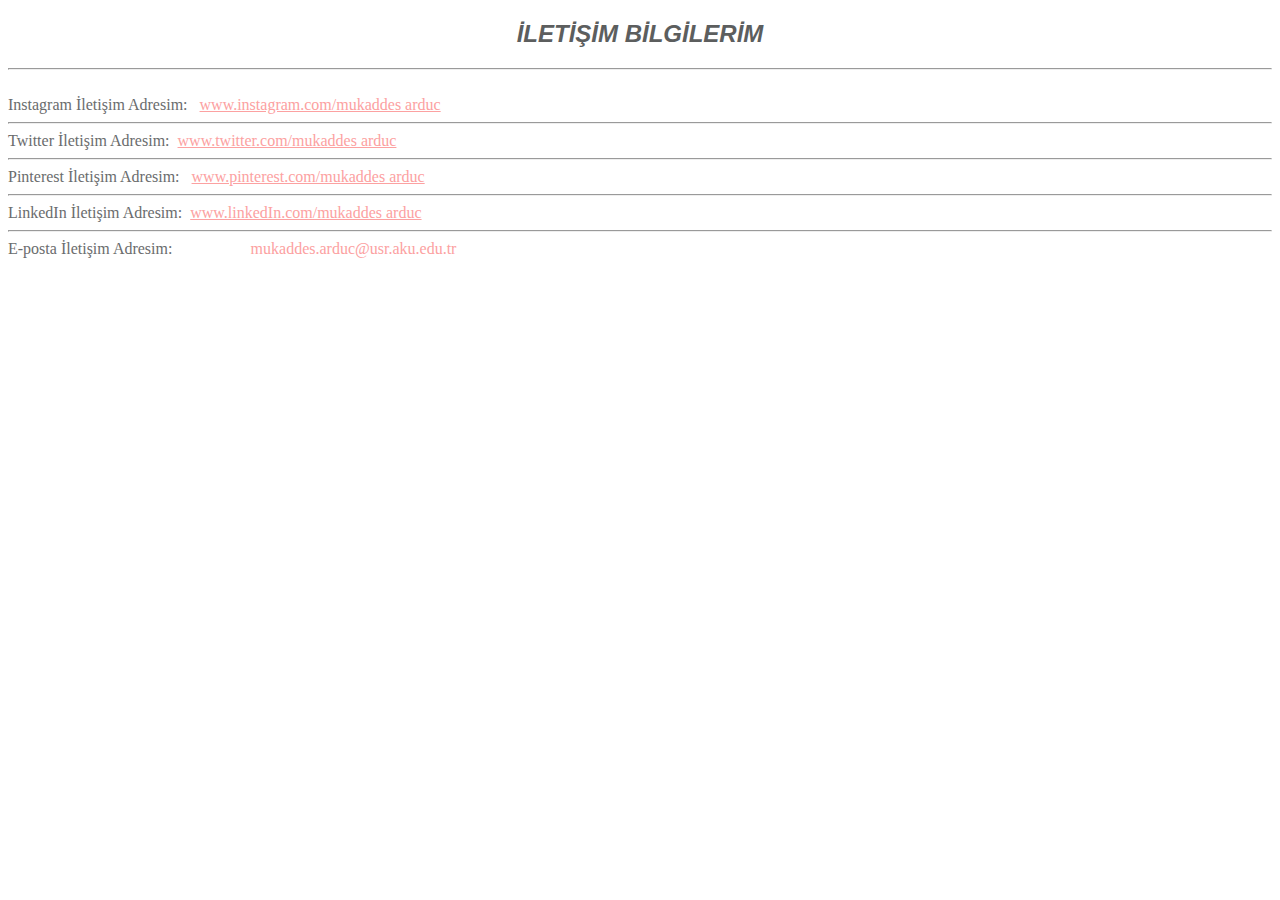
<file: ilettişim.html>
<!DOCTYPE html>
<html lang="en">
<head>
    <meta charset="UTF-8">
    <meta name="viewport" content="width=device-width, initial-scale=1.0">
    <title>İletişim</title>
    <link rel="stylesheet" href="https://use.fontawesome.com/releases/v5.3.1/css/all.css" integrity="sha384-mzrmE5qonljUremFsqc01SB46JvROS7bZs3IO2EmfFsd15uHvIt+Y8vEf7N7fWAU" crossorigin="anonymous">
    <link rel="stylesheet" href="index.css">
    <style>
        body{
            background-image: url("C:/Users/mukad/Desktop/resimler/arkaplan2.jpg");
        }
    </style>
</head>
<body >
    <h2 style="color: rgb(92, 94, 94); text-align: center;">İLETİŞİM BİLGİLERİM</h2><hr><br>
    <li style="color: rgb(106, 108, 109);">Instagram İletişim Adresim:  &nbsp;  <a href="https://www.instagram.com/mukdds_ardc?igsh=ZGUzMzM3NWJiOQ==" target="_blank" class="fab fa-instagram"><www class="instagram com">
     www.instagram.com/mukaddes arduc</a></li>
    <hr>
    <li style="color: rgb(106, 108, 109);">Twitter İletişim Adresim: &nbsp;<a href="https://x.com/mukds_ardc?s=09" target="_blank" class="fab fa-twitter">www.twitter.com/mukaddes arduc</a></li>

    <hr>
    <li style="color: rgb(106, 108, 109);">Pinterest İletişim Adresim: &nbsp; <a href="https://pin.it/umyviF4l0" target="_blank" class="fab fa-pinterest">www.pinterest.com/mukaddes arduc</a></li>
    <hr>
    <li style="color: rgb(106, 108, 109);">LinkedIn İletişim Adresim: &nbsp;<a href="https://www.linkedin.com/in/mukaddes-ardu%C3%A7-035046258/" target="_blank" class="fab fa-linkedin">www.linkedIn.com/mukaddes arduc</a></li>
    <hr>
    <div class="d1">
        <li style="color: rgb(106, 108, 109);">E-posta İletişim Adresim:  &nbsp;  <a href="#"><div class="d2">mukaddes.arduc@usr.aku.edu.tr</div></a></li>
        </div>
</ul></h4>
</body>
</html>
</file>
<file: index.css>
h4,h3,h2{
    font-family: 'Gill Sans', 'Gill Sans MT', 'Calibri', 'Trebuchet MS', sans-serif;
    font-style: italic;
    color:aliceblue
}
p{
    font-size: medium;
}

body{
    background-image: url("C:/Users/mukad/Desktop/resimler/arkaplan2.jpg");
    background-size: cover;
    background-repeat: no-repeat;
}
 

#sağ{
text-align: left; 

 width: 27%;
 height: 45%;
 float: left;
 background-color: rgb(243, 174, 186);
 margin-bottom: 25px;
 margin-right: 25px;
 margin-left: 5px;
 border: 2px;
 border-style:groove;
 border-color:grey;
 padding-left: 31px;
 padding-right: 27px;
border-radius: 5px;
}
a{
    color: rgb(85, 88, 88);
}
.fa-instagram {
    
    color: rgb(252, 161, 161);
}
.fa-twitter {
    
    color: rgb(252, 161, 161);
}
.fa-linkedin {
    
    color: rgb(252, 161, 161);
}
.fa-pinterest {
    
    color:  rgb(252, 161, 161);
}
#box{
    float:right;
    width:395px;
    background-color:#ccc;
    height:250px;
    margin-top:100px;
    padding-top: 100px;
    position: absolute;
    margin: auto;
    float: right;
    float: unset;

}
img{
    float: left;
    width: 40px;
    height: 30px;
}
.yaşam{
    margin-top: 30px;
  background-color: rgb(243, 174, 186);
  height: 35%;
  width: 55%;
  float: left;
  padding-left: 17px;
  padding-right: 17px;
  border: 47px;
  border-color: #ccc;
  border-radius: 5px;
}
.box1{
    width: 100%;
    height: 100%;
   
}
#sol{
    float: left;
    height: 37%;
    width: 35%;
    background-color: rgb(243, 174, 186);
    border: 2px;
    border-style:groove;
    border-color:grey;
    overflow: auto;
    padding-left: 17px;
    border-radius: 5px;
}
.img{
    width: 70px;
    height:58px;
}
strong{
    color: rgb(245, 140, 140);
}
.box2{
    background-color: #f0f1f2;
    float: left;
    
}
button{
    background-color: rgb(243, 174, 186);
    color: rgb(92, 94, 94);
    width: 155px;
    height: 75px;
    float: right;
    border-color: grey;
}
button:hover{
    opacity: 0.7;
}
#agac{
    margin-top: 32px;
    margin-bottom: 2px;
    float: left;
    width: 30%;
    height: 30%;
    border-radius: 5px;
}
.tüm{
    width: 100%;
    height: 100%;
    background-color: red;
}
.resim{
    
    height: 80%;
    width: 70%;
    padding-left: 150px;
    padding-top: 17px;
    
    
    
}
hr{
    color: grey;
    
}
.yaşam1{
    background-color: rgb(243, 174, 186);
    height: 40%;
    width: 55%;
    float: right;
    margin-top: 30px;
    overflow: auto;
    padding-left: 17px;
    padding-right: 5px;
    border-radius: 5px;
  }
  .resim1{
    float: right;
    height: 80%;
    width: 80%;
    padding-left: 60px;
    padding-right: 140px;
    
    
  }
  .karmaşa{
    
    float: right;
    width: 30%;
    height: 50%;
    margin-top: 100px;
    
  }
  .d1{
    height: 20px;
  }
  .d2{
    
    float:right;
    color: rgb(252, 161, 161);
     padding-right:895px; 
     height: 20px;
     width: 10%;
     
  }

  a:active{
    background-color: grey;
  }
  a:hover{
    color: #f0f1f2;
  }
 .m{
 float: left;
    height: 30%;
    width: 30%;
    padding-top: 100px;
    padding-left: 107px;
    
 }
</file>
